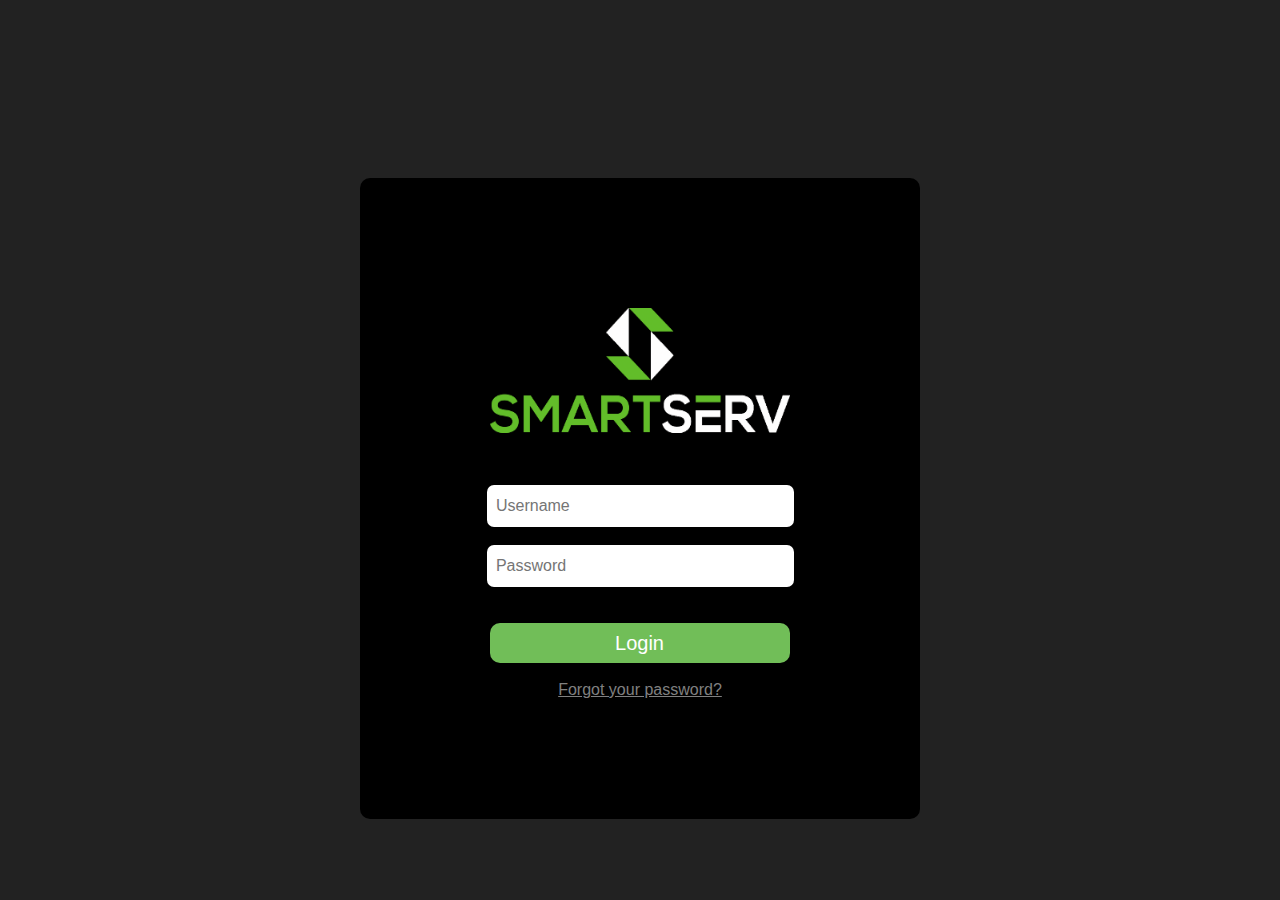
<file: index.html>
<!DOCTYPE html>
<!-- saved from url=(0037)http://127.0.0.1:5500/Untitled-1.html -->
<html lang="en">
<head><meta http-equiv="Content-Type" content="text/html; charset=UTF-8">
    
    <meta http-equiv="X-UA-Compatible" content="IE=edge">
    <meta name="viewport" content="width=device-width, initial-scale=1.0">
    <title></title>
    <link rel="stylesheet" href="css/styles.css">
    <script type=text/javascript>
    function Validations() {
        var email=document.getElementById('txtEmail');
        var filter=/^([a-zA-Z0-9_\.\-])+\@(([a-zA-Z0-9\-])+\.)+([a-zA-Z0-9]{2,4})+$/;  
        if (!filter.test(email.value)) {  
            alert('Please provide a valid email address');  
            document.form.UserName.focus();
            return false;  
        }
        var pass=document.getElementById('passId');
        var reg=/^(?=.*\d)(?=.*[a-z])(?=.*[A-Z])(?=.*[^a-zA-Z0-9])(?!.*[!#$%^&*()])(?!.*\s).{8,50}$/;
        if(!reg.test(pass.value))
        {
            alert("password incorrect");
            document.form.Password.focus();
        }
        if(pass.value=="SmartServTest@123"){
            window.location.replace("chatrs.html");
        }
        else{
            alert("invalid Password");
            return;
        }
        
    }
    function sendmail(){
        window.location.href = "mailto:support@smartserv.io?subject=Reset-Password&body=Please Reset my Password";

    }
    </script>
</head>
    <body>
        
        <div class="container">
            <form id="login" action="" name="form">
                <img src="smartserv_logo.png" alt="" style="width: 300px; height: 125px; padding: 30px;">
                <br><br>

                <input type="text" id="txtEmail" class="box" name="UserName" placeholder=" Username" style=" font-size: 16px;">
                <br></br>
                <input type="password" id="passId" class="box" name="Password" placeholder=" Password" style=" font-size: 16px;">
                <br/><br/><br/>
                <input type="button" class="box" name="Submit" value="Login" style="border-radius: 10px; background-color: #71BE58; color: white; " onclick="Validations()">
                <br><br>
                <a href="" style="color: gray; font-size: 16px; font-family: -apple-system, BlinkMacSystemFont, 'Segoe UI', Roboto, Oxygen, Ubuntu, Cantarell, 'Open Sans', 'Helvetica Neue', sans-serif;" onclick="sendmail()">Forgot your password?</a>
            </form>
        </div>
    </body>
</html>
</file>
<file: css/styles.css>
body{
    background-color:rgb(34,34,34);
    padding-top: 170px;
    padding-bottom: 0;
    
}
.container{
    width: 500px;
    padding: 80px 30px;
    background-color:black;
    border-radius: 10px;
    margin: auto;
}
#login{
    text-align: center;
    padding-top: 20px;
    padding-bottom: 40px;
    margin: auto;
}
.box{
    width: 300px;
    height: 40px;
    border-radius: 7px;
    font-size: 20px;
    padding-left: 5px;
    border-style: none;
    
    
   
}
</file>
